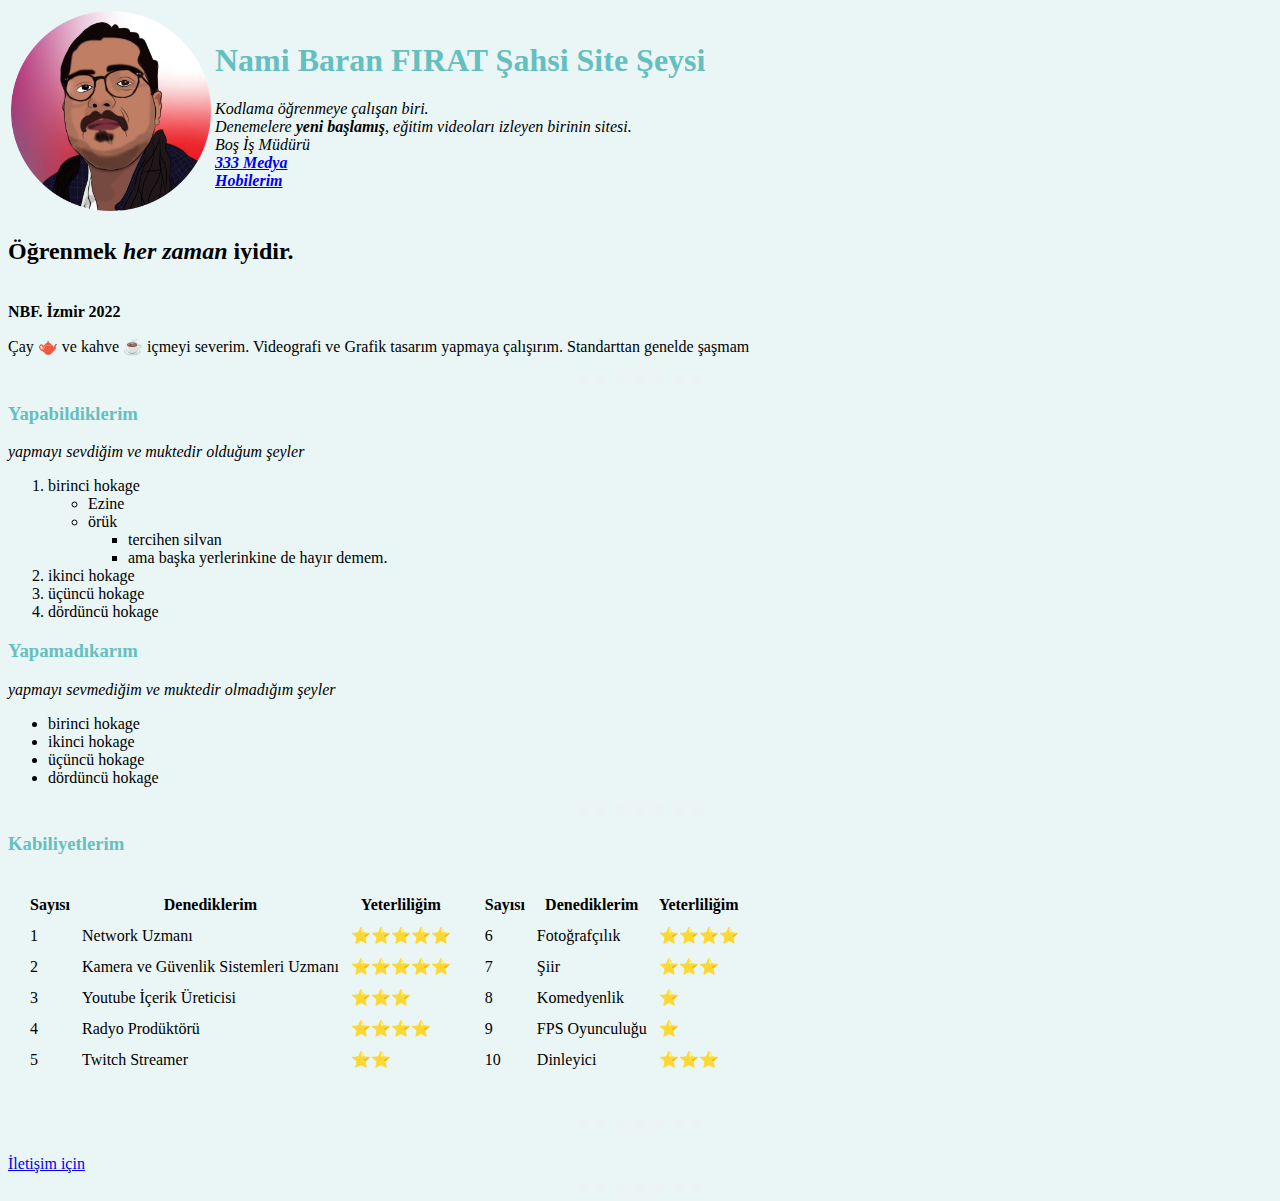
<file: index.html>
<!DOCTYPE html>
<html lang="tr" dir="ltr">

<!-- boş satırlar kasten bırakılmıştır. daha derli toplu görünmektedir. -->

<head>
  <meta charset="utf-8">
  <title>NBF</title>
  <link rel="stylesheet" href="css/style.css">

</head>

<body>
  <table>
    <tr>
      <td>
        <img src="baran.jpg" alt="KlavyeliKumanda Efendi">
      </td>
      <td>
        <h1>Nami Baran FIRAT Şahsi Site Şeysi</h1>
        <i>
          <p>Kodlama öğrenmeye çalışan biri.
            <br>
            Denemelere <strong>yeni başlamış</strong>, eğitim videoları izleyen birinin sitesi.
            <br />
            Boş İş Müdürü
            <br>
            <strong><a href="https://www.youtube.com/333Medya">333 Medya</a></strong>
            <br />
            <strong><a href="hobi.html">Hobilerim</a></strong>
      </td>
    </tr>
  </table>
  </p>
  </i>
  <p>
  <h2>Öğrenmek <em>her zaman</em> iyidir.</h3>
    <br>
    <strong>NBF. İzmir 2022</strong>
    </p>
    <p>
      Çay <span>🫖</span> ve kahve <span>☕</span> içmeyi severim. Videografi ve Grafik tasarım yapmaya çalışırım. Standarttan genelde şaşmam
    </p>
    <hr>
    <p>
    <h3>Yapabildiklerim</h4>
      <em>
        <dl>yapmayı sevdiğim ve muktedir olduğum şeyler</dl>
      </em>
      <ol>
        <li>birinci hokage
          <ul>
            <li>Ezine</li>
            <li>örük
              <ul>
                <li>tercihen silvan</li>
                <li>
                  ama başka yerlerinkine de hayır demem.
                </li>
              </ul>
            </li>
          </ul>
        </li>

        <li>ikinci hokage</li>
        <li>üçüncü hokage</li>
        <li>dördüncü hokage</li>
      </ol>
      <h3>Yapamadıkarım</h3>
      <em>
        <dl>yapmayı sevmediğim ve muktedir olmadığım şeyler</dl>
      </em>
      <ul>
        <li>birinci hokage</li>
        <li>ikinci hokage</li>
        <li>üçüncü hokage</li>
        <li>dördüncü hokage</li>
      </ul>
      </p>
      <hr>
      <h3>Kabiliyetlerim</h3>

      <!-- zormuş amk *-->

      <table cellspacing="10px">
        <center>
          <tr>
            <td>
              <table cellspacing="10px">
                <tr>
                  <th>Sayısı</th>
                  <th>Denediklerim</th>
                  <th>Yeterliliğim</th>
                </tr>
                <tr>
                  <td>1</td>
                  <td>Network Uzmanı</td>
                  <td>⭐⭐⭐⭐⭐</td>
                </tr>
                <tr>
                  <td>2</td>
                  <td>Kamera ve Güvenlik Sistemleri Uzmanı</td>
                  <td>⭐⭐⭐⭐⭐</td>
                </tr>
                <tr>
                  <td>3</td>
                  <td>Youtube İçerik Üreticisi</td>
                  <td>⭐⭐⭐</td>
                </tr>
                <tr>
                  <td>4</td>
                  <td>Radyo Prodüktörü</td>
                  <td>⭐⭐⭐⭐</td>
                </tr>
                <tr>
                  <td>5</td>
                  <td>Twitch Streamer</td>
                  <td>⭐⭐</td>
                </tr>
              </table>
            <td>
              <table cellspacing="10px">
                <tr>
                  <th>Sayısı</th>
                  <th>Denediklerim</th>
                  <th>Yeterliliğim</th>
                </tr>
                <tr>
                  <td>6</td>
                  <td>Fotoğrafçılık</td>
                  <td>⭐⭐⭐⭐</td>
                </tr>
                <tr>
                  <td>7</td>
                  <td>Şiir</td>
                  <td>⭐⭐⭐</td>
                </tr>
                <tr>
                  <td>8</td>
                  <td>Komedyenlik</td>
                  <td>⭐</td>
                </tr>
                <tr>
                  <td>9</td>
                  <td>FPS Oyunculuğu</td>
                  <td>⭐</td>
                </tr>
                <tr>
                  <td>10</td>
                  <td>Dinleyici</td>
                  <td>⭐⭐⭐</td>
                </tr>
              </table>
            </td>
            </td>
          </tr>
        </center>
      </table>
      <br>
      <hr>
      <br>
      <a href="iletisim.html">İletişim için</a>
      <br />
      <hr>
      <pr>
      </pr>

</body>

</html>
</file>
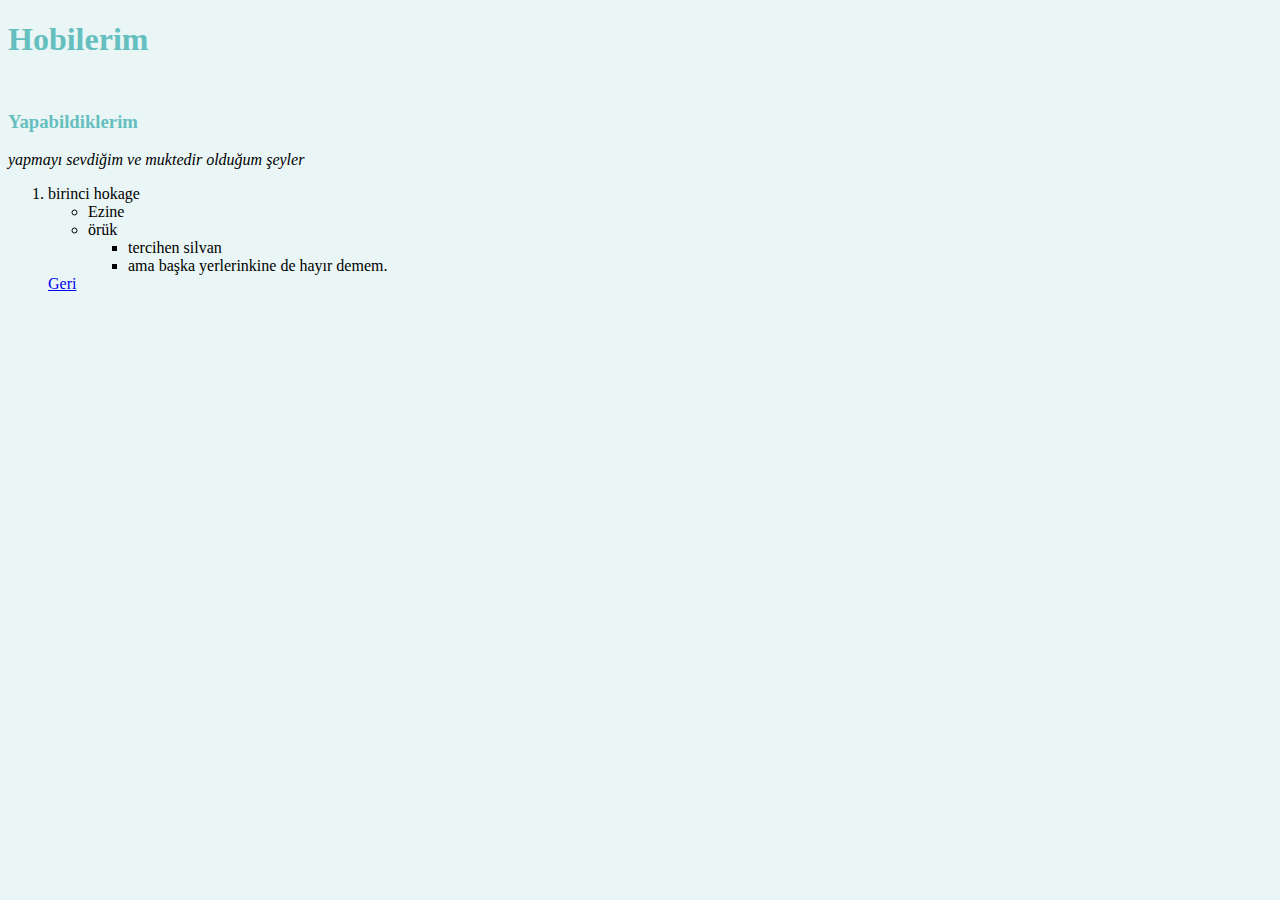
<file: hobi.html>
<!DOCTYPE html>
<html lang="en" dir="ltr">

<head>
  <meta charset="utf-8">
  <title>NFB - Hobilerim</title>
  <link rel="stylesheet" href="css/style.css">
</head>

<body>


  <h1>Hobilerim</h1>
  <hr>
  <h3>Yapabildiklerim</h3>
  <em>
    <dl>yapmayı sevdiğim ve muktedir olduğum şeyler</dl>
  </em>
  <ol>
    <li>birinci hokage
      <ul>
        <li>Ezine</li>
        <li>örük
          <ul>
            <li>tercihen silvan</li>
            <li>
              ama başka yerlerinkine de hayır demem.
            </li>
          </ul>
        </li>
      </ul>
    </li>
    <a href="index.html">Geri</a>

</body>

</html>
</file>
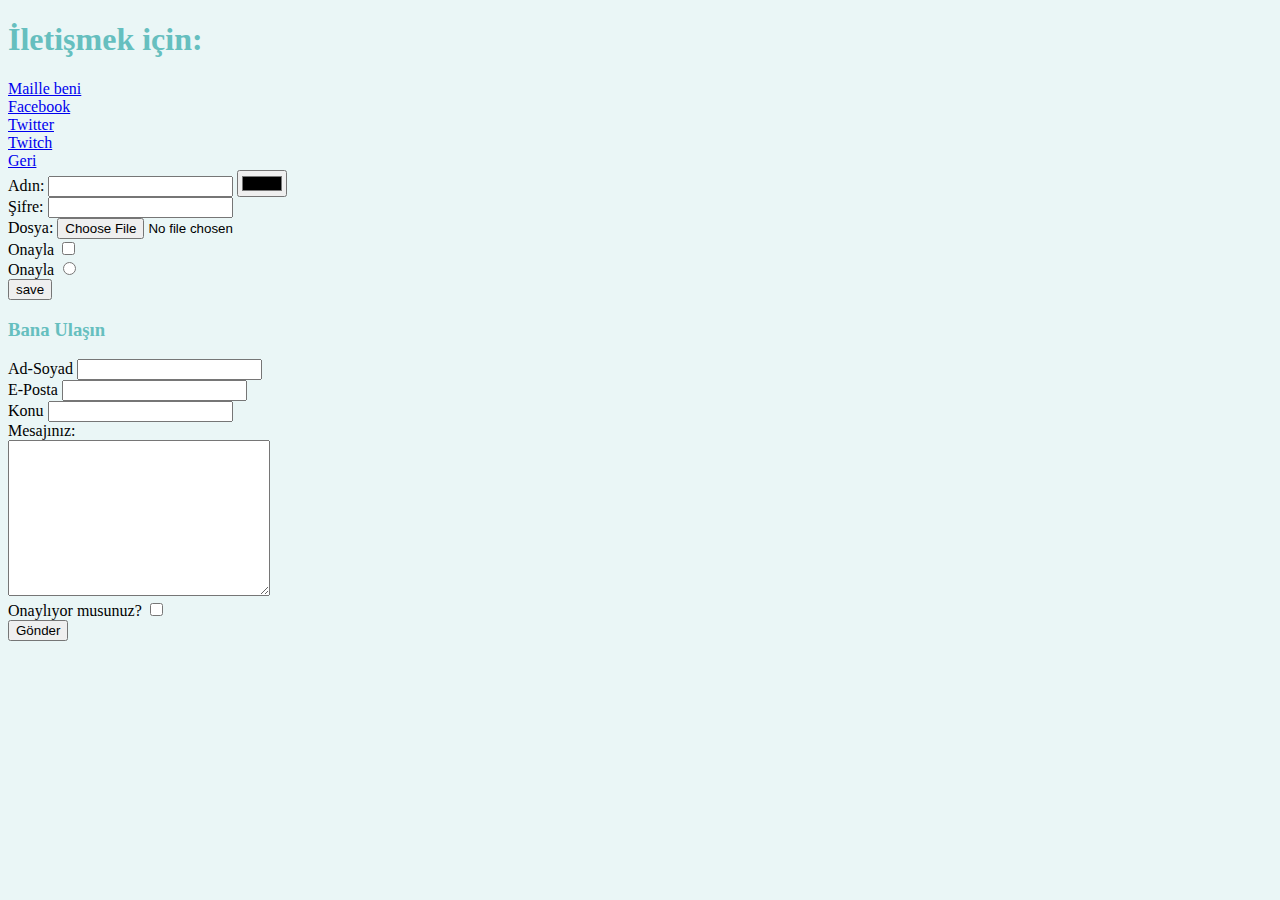
<file: iletisim.html>
<!DOCTYPE html>
<html lang="en" dir="ltr">

<head>
  <meta charset="utf-8">
  <title>NBF - İletişim</title>
  <link rel="stylesheet" href="css/style.css">
</head>

<body>

  <h1>İletişmek için:</h1>
  <a href="mailto:klavyelikumanda@gmail.com?subject=İletişim">Maille beni</a>
  <br>
  <a href="https://facebook.com/KlavyeliKumanda">Facebook</a>
  <br>
  <a href="https://twitter.com/KlavyeliKumanda">Twitter</a>
  <br>
  <a href="https://twitch.tv/KlavyeliKumanda">Twitch</a>
  <br>
  <a href="index.html">Geri</a>

  <!--formlara girdik :(-->

  <form class="" action="iletisim.html" method="post">
    <label>Adın:</label>
    <input type="text" name="" value="">
    <input type="color" name="" value="">
    <br>
    <label for="">Şifre:</label>
    <input type="password" name="" value="">
    <br>
    <label for="">Dosya:</label>
    <input type="file" name="" value="">
    <br>
    <label for="">Onayla</label>
    <input type="checkbox" name="" value="">
    <br>
    <label for="">Onayla</label>
    <input type="radio" name="" value="">
    <br>
    <input type="submit" name="" value="save">
  </form>

  <!-- yeni form-->
  <h3>Bana Ulaşın</h3>

  <form class="" action="mailto:namibaranfirat@gmail.com" method="post" enctype="text/plain">
    <label for="">Ad-Soyad</label>
    <input type="text" name="yourName" value="">
    <br>
    <label for="">E-Posta</label>
    <input type="email" name="yourEmail" value="">
    <br>
    <label for="">Konu</label>
    <input type="subject" name="yourSubject" value="">
    <br>
    <label for="">Mesajınız:</label><br>
    <textarea name="name" rows="10" cols="30"></textarea>
    <br>
    <label for="">Onaylıyor musunuz?</label>
    <input type="checkbox" name="YourMessage" value="">
    <br>
    <input type="submit" name="" value="Gönder">

  </form>

</body>

</html>
</file>
<file: css/style.css>
body {
    background-color: #eaf6f6;
  }

  hr {
    border: 10px ;
    color: #EEEEEE60;
    border-style: none none dotted;
    height: 2px;
    width: 10%;
  }

  h1 {
    color: #66BFBF;
  }

  h3 {
    color: #66BFBF;
  }

img {
height: 200px;
}
</file>
